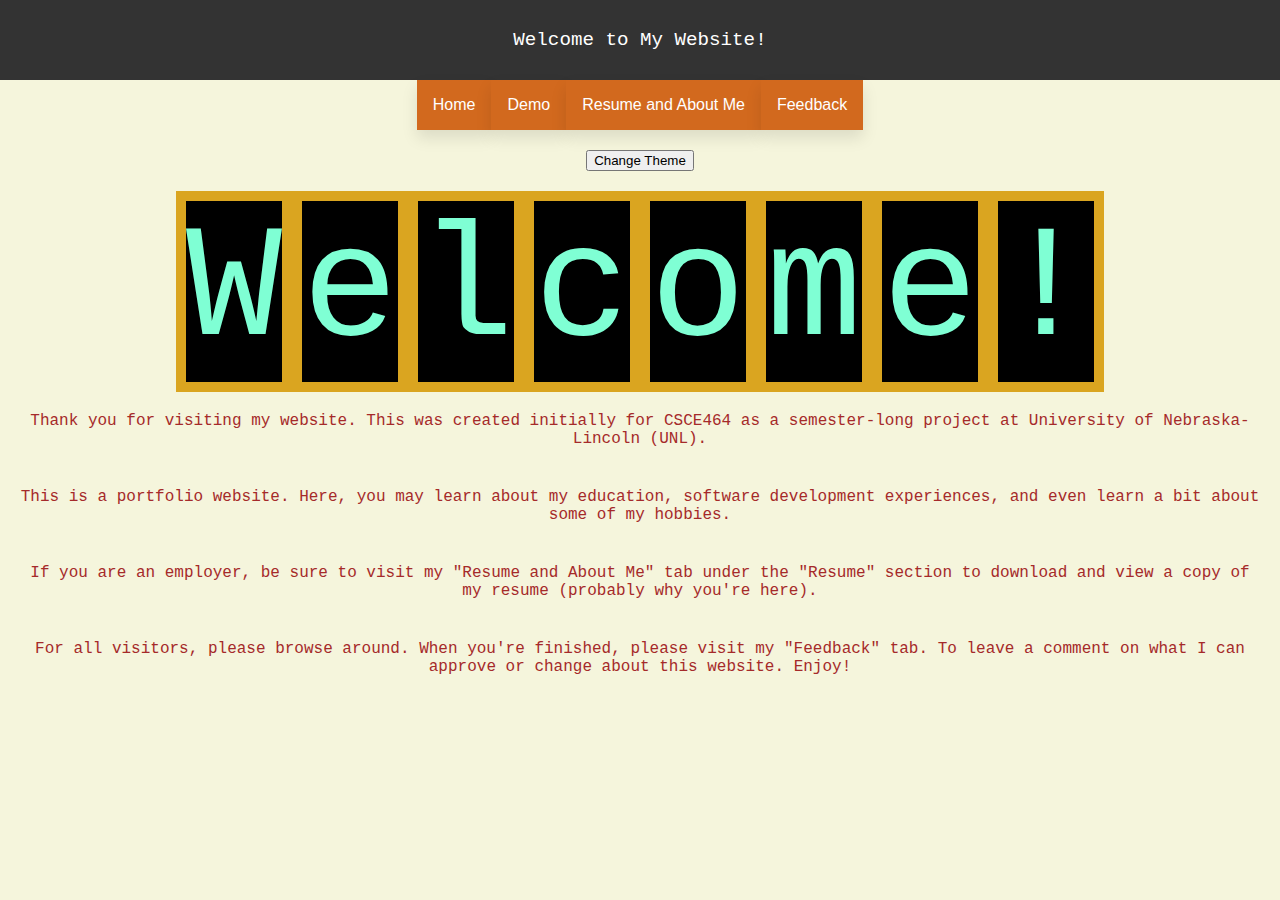
<file: index.html>
<!DOCTYPE html>
<html>
<head>
  <title>Welcome</title>
  <link rel="stylesheet" href="myclasses.css">
  <link href="https://fonts.cdnfonts.com/css/nexa-bold" rel="stylesheet">
</head>
<body id="background" class="Colors">
    
  <div class="footer">
    <p>Welcome to My Website!</p>
  </div>

  <div class="button-container">
    <div class="dropdown">
      <button id="HomeBtn" class="dropbtn">Home</button>
      <div class="dropdown-content">
        <a href="index.html">Welcome</a>
        <a href="Projects.html">Projects</a>
        <a href="Education.html">Education</a>
        <a href="Languages.html">Languages</a>
      </div>
    </div>
  
    <div class="dropdown">
      <button id="DemoBtn" class="dropbtn">Demo</button>
      <div class="dropdown-content">
        <a href="Second.html">Cool Stuff!</a>
      </div>
    </div>
  
    <div class="dropdown">
      <button id="AboutBtn" class="dropbtn">Resume and About Me</button>
      <div class="dropdown-content">
        <a href="ResumeDownload.html">Resume</a>
        <a href="AboutMe.html">About Me</a>
      </div>
    </div>
  
    <div class="dropdown">
      <button id="RateBtn" class="dropbtn">Feedback</button>
      <div class="dropdown-content">
        <a href="Feedback.html">Feedback</a>
      </div>
    </div>
  </div>

  <div id="websiteTheme" class="social-distance">
    <button id="theme" onclick="changeTheme()">
      Change Theme
    </button>
  </div>

    <div id="flexlarge" class="flex-container" style="color:aquamarine">
      <div id="flex1" class="flex-container2">
        <div class="flex-item"> W</div>
        <div class="flex-item"> e</div>
        <div class="flex-item"> l</div>
        <div class="flex-item"> c</div>
        <div class="flex-item"> o</div>
        <div class="flex-item"> m</div>
        <div class="flex-item"> e</div>
        <div class="flex-item"> !</div>
      </div>
    </div>

    <div class="social-distance">
      Thank you for visiting my website. This was created initially for CSCE464 as a semester-long project at University of Nebraska-Lincoln (UNL).
    </div>

    <div class="social-distance">
      This is a portfolio website. Here, you may learn about my education, software development experiences, and even learn a bit about some of my hobbies.
    </div>

    <div class="social-distance">
      If you are an employer, be sure to visit my "Resume and About Me" tab under the "Resume" section to download and view a copy of my resume (probably why you're here).
    </div>

    <div class="social-distance">
      For all visitors, please browse around. When you're finished, please visit my "Feedback" tab. To leave a comment on what I can approve or change about this website. Enjoy!
    </div>

  <script>
    function changeTheme(){
      if (document.getElementById("background").className == "dark-colors"){
        document.getElementById("background").className = "Colors";
        document.getElementById("flexlarge").className = "flex-container";
        document.getElementById("flex1").className = "flex-container2";
        document.getElementById("HomeBtn").className = "dropbtn";
        document.getElementById("DemoBtn").className = "dropbtn";
        document.getElementById("AboutBtn").className = "dropbtn";
        document.getElementById("RateBtn").className = "dropbtn";
      } else {
        document.getElementById("background").className = "dark-colors";
        document.getElementById("flexlarge").className = "dark-flex-container";
        document.getElementById("flex1").className = "flex-container2";
        document.getElementById("HomeBtn").className = "dark-dropbtn";
        document.getElementById("DemoBtn").className = "dark-dropbtn";
        document.getElementById("AboutBtn").className = "dark-dropbtn";
        document.getElementById("RateBtn").className = "dark-dropbtn";
      }
    }
  </script>
</body>

</html>
</file>
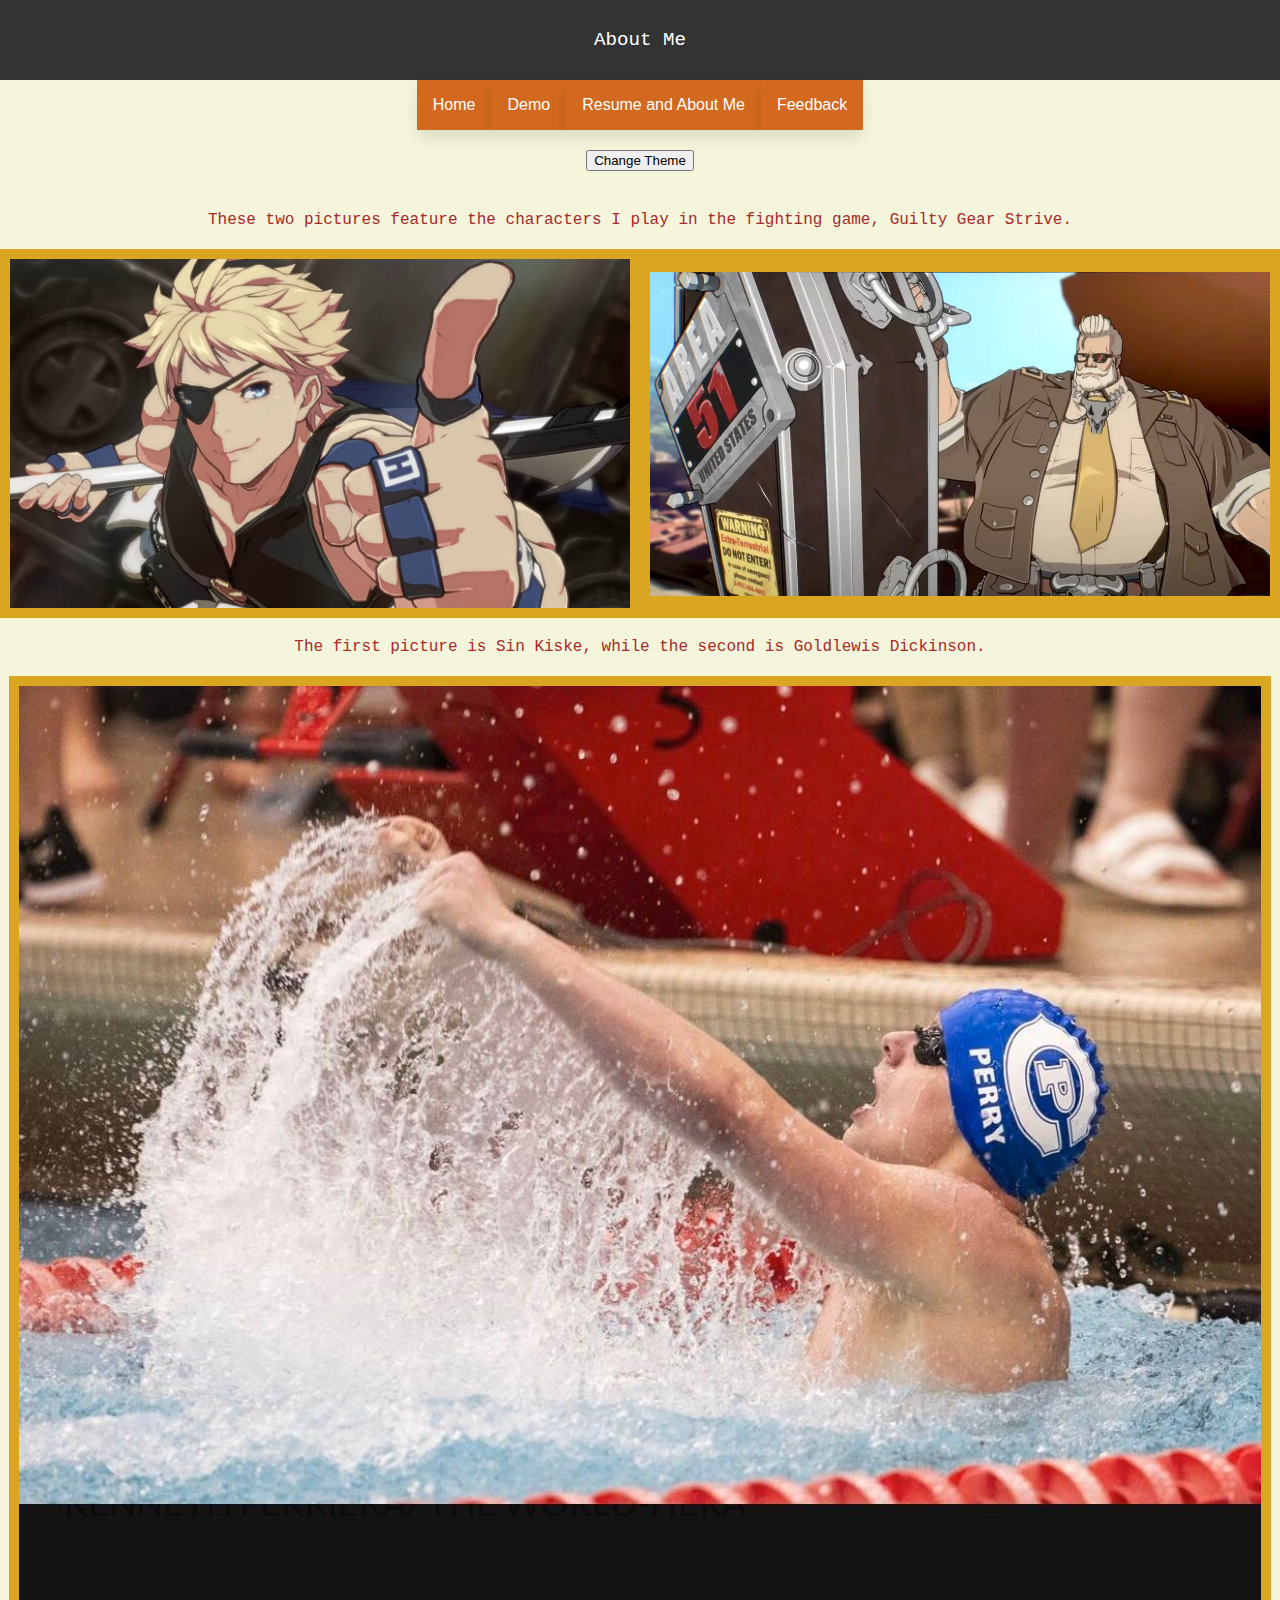
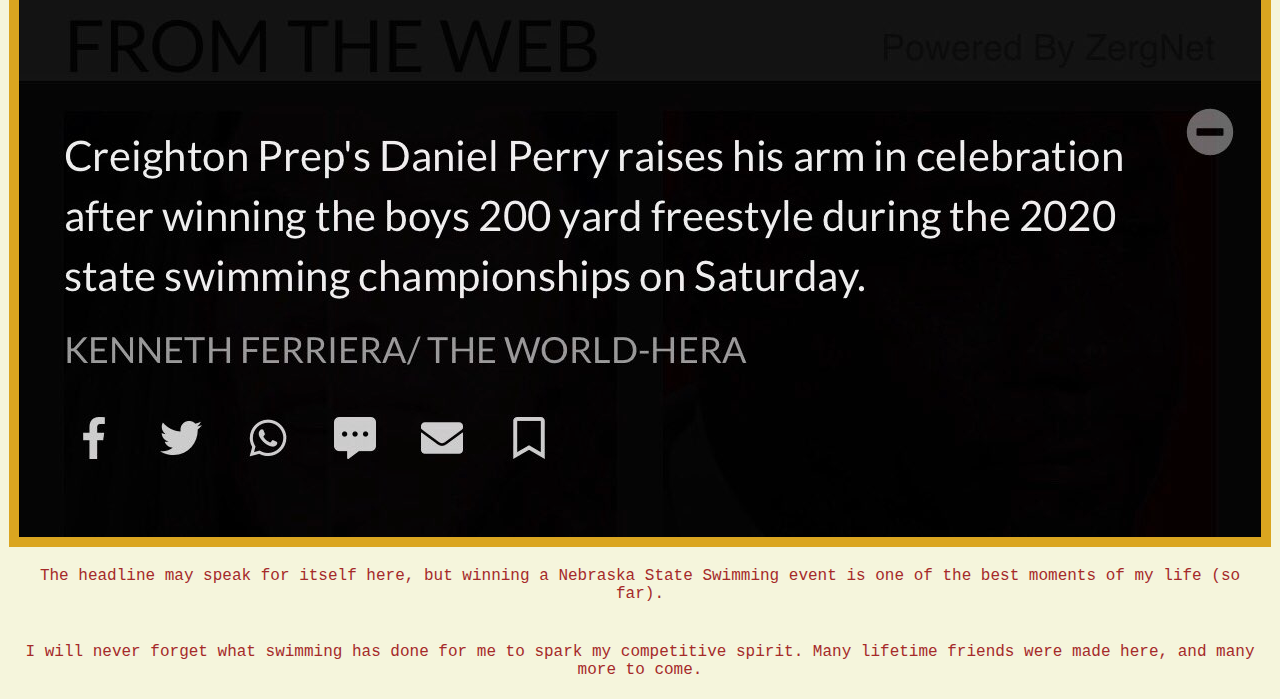
<file: AboutMe.html>
<!DOCTYPE html>
    <head>
    <title>About Me</title>
    <link rel="stylesheet" href="myclasses.css">
    <link href="https://fonts.cdnfonts.com/css/nexa-bold" rel="stylesheet">
    </head>
    <body id="background" class="Colors">
      <div class="footer">
        <p>About Me</p>
      </div>
      
      <style>
    .flex-container {
      display: flex;
      justify-content: center;
      align-items: center;
    }
    
    .flex-container2 {
      display: flex;
      justify-content: center;
      align-items: center;
      padding: 0;
      margin: 0;
    }
    
    .flex-item img {
      display: block;
      max-width: 100%;
      height: auto;
      border: none;
    }
  </style>

      <div class="button-container">
        <div class="dropdown">
          <button id="HomeBtn" class="dropbtn">Home</button>
          <div class="dropdown-content">
            <a href="index.html">Welcome</a>
            <a href="Projects.html">Projects</a>
            <a href="Education.html">Education</a>
            <a href="Languages.html">Languages</a>
          </div>
        </div>
      
        <div class="dropdown">
          <button id="DemoBtn" class="dropbtn">Demo</button>
          <div class="dropdown-content">
            <a href="Second.html">Cool Stuff!</a>
          </div>
        </div>
      
        <div class="dropdown">
          <button id="AboutBtn" class="dropbtn">Resume and About Me</button>
          <div class="dropdown-content">
            <a href="ResumeDownload.html">Resume</a>
            <a href="AboutMe.html">About Me</a>
          </div>
        </div>
      
        <div class="dropdown">
          <button id="RateBtn" class="dropbtn">Feedback</button>
          <div class="dropdown-content">
            <a href="Feedback.html">Feedback</a>
          </div>
        </div>
      </div>

      <div id="websiteTheme" class="social-distance">
        <button id="theme" onclick="changeTheme()">
          Change Theme
        </button>
      </div>

      <div class="social-distance">
        These two pictures feature the characters I play in the fighting game, Guilty Gear Strive.
      </div>

      <div id="flexlarge" class="flex-container">
        <div id="flex1" class="flex-container2">
          <div class="flex-item">
            <img src="TheBoy.png" alt="SIN KISKEEEEE">
          </div>
          <div class="flex-item">
            <img src="thebigman.png" alt="goldlewis">
          </div>
        </div>
      </div>

      <div class="social-distance">
        The first picture is Sin Kiske, while the second is Goldlewis Dickinson.
      </div>

      <div id="flexlarge2" class="flex-container">
        <div id="flex1" class="flex-container2">
          <div class="flex-item">
            <img src="NUMBERONE.png" alt="State Champ Baby">
          </div>
        </div>
      </div>

      <div class="social-distance">
        The headline may speak for itself here, but winning a Nebraska State Swimming event is one of the best moments of my life (so far).
      </div>

      <div class="social-distance">
        I will never forget what swimming has done for me to spark my competitive spirit. Many lifetime friends were made here, and many more to come.
      </div>

      <script>
        function changeTheme(){
          if (document.getElementById("background").className == "dark-colors"){
            document.getElementById("background").className = "Colors";
            document.getElementById("flexlarge").className = "flex-container";
            document.getElementById("flexlarge2").className = "flex-container";
            document.getElementById("HomeBtn").className = "dropbtn";
            document.getElementById("DemoBtn").className = "dropbtn";
            document.getElementById("AboutBtn").className = "dropbtn";
            document.getElementById("RateBtn").className = "dropbtn";
          } else {
            document.getElementById("background").className = "dark-colors";
            document.getElementById("flexlarge").className = "dark-flex-container";
            document.getElementById("flexlarge2").className = "dark-flex-container";
            document.getElementById("HomeBtn").className = "dark-dropbtn";
            document.getElementById("DemoBtn").className = "dark-dropbtn";
            document.getElementById("AboutBtn").className = "dark-dropbtn";
            document.getElementById("RateBtn").className = "dark-dropbtn";
          }
        }
      </script>
    </body>
</file>
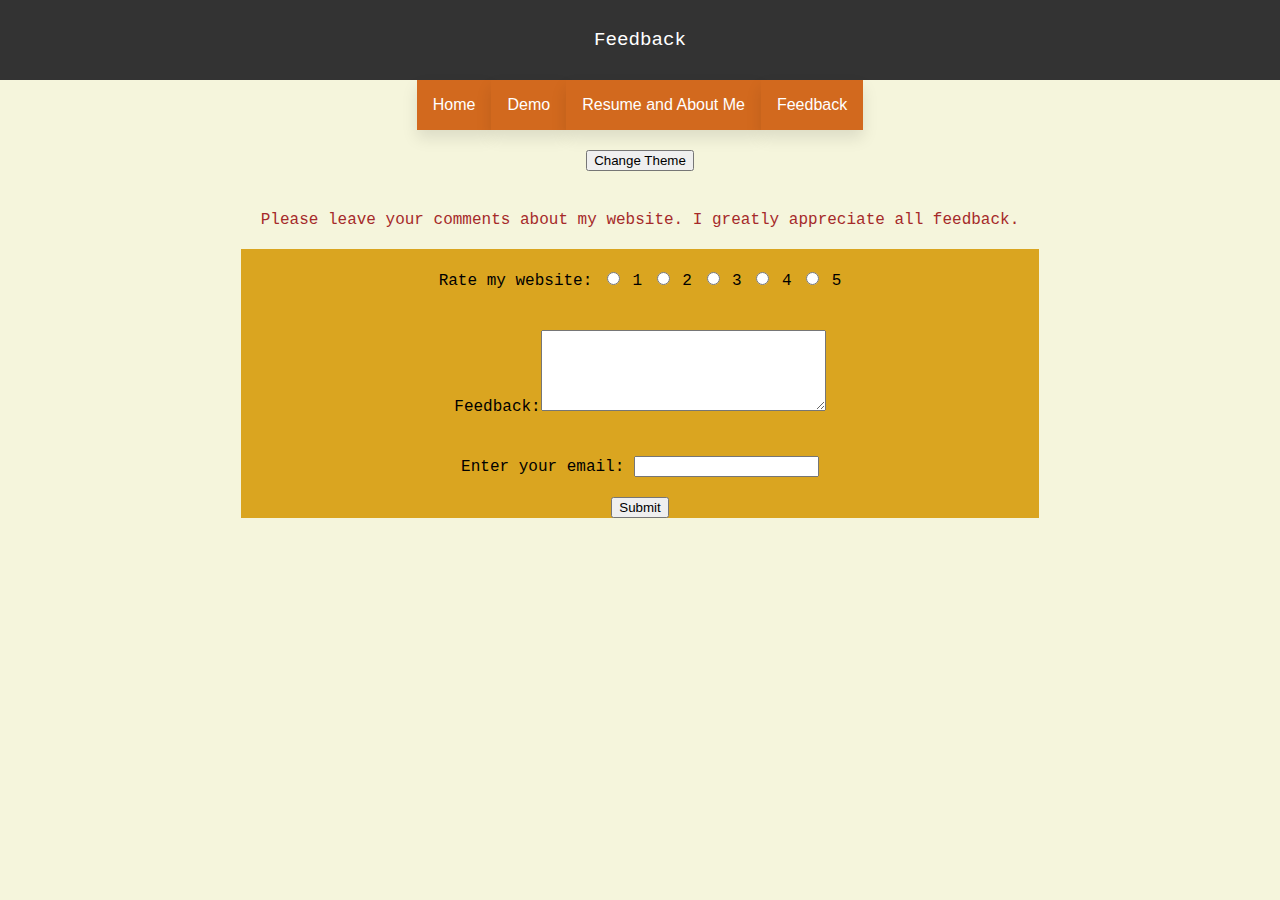
<file: Feedback.html>
<!DOCTYPE html>
  <head>
  <title>Feedback</title>
  <link rel="stylesheet" href="myclasses.css">
  <link href="https://fonts.cdnfonts.com/css/nexa-bold" rel="stylesheet">
  </head>
  <body id="background" class="Colors">
    <div class="footer">
      <p>Feedback</p>
    </div>

    <div class="button-container">
      <div class="dropdown">
        <button id="HomeBtn" class="dropbtn">Home</button>
        <div class="dropdown-content">
          <a href="index.html">Welcome</a>
          <a href="Projects.html">Projects</a>
          <a href="Education.html">Education</a>
          <a href="Languages.html">Languages</a>
        </div>
      </div>
    
      <div class="dropdown">
        <button id="DemoBtn" class="dropbtn">Demo</button>
        <div class="dropdown-content">
          <a href="Second.html">Cool Stuff!</a>
        </div>
      </div>
    
      <div class="dropdown">
        <button id="AboutBtn" class="dropbtn">Resume and About Me</button>
        <div class="dropdown-content">
          <a href="ResumeDownload.html">Resume</a>
          <a href="AboutMe.html">About Me</a>
        </div>
      </div>
    
      <div class="dropdown">
        <button id="RateBtn" class="dropbtn">Feedback</button>
        <div class="dropdown-content">
          <a href="Feedback.html">Feedback</a>
        </div>
      </div>
    </div>

    <div id="bigPage">
    <div id="websiteTheme" class="social-distance">
      <button id="theme" onclick="changeTheme()">
        Change Theme
      </button>
    </div>

    <div class="social-distance">
      Please leave your comments about my website. I greatly appreciate all feedback.
    </div>

    <div id="flexlarge" class="flex-container">
      <form action="" method="get" onsubmit="return displayRate()">
          <div class="social-distance">
              Rate my website:
              <input type="radio" name="Star" value="*" required> 1
              <input type="radio" name="Star" value="**"> 2
              <input type="radio" name="Star" value="***"> 3
              <input type="radio" name="Star" value="****"> 4
              <input type="radio" name="Star" value="*****"> 5
          </div>
          <div class="social-distance">Feedback:<textarea id="story" name="story" rows="5" cols="33"></textarea>
          </div>
        <div class="social-distance">
          <label for="name">Enter your email: </label>
          <input type="text" name="email" id="email" required>
        </div>
        <div class="padding: 30px">
          <input type="submit" value="Submit">
        </div>
      </form>
    </div>
  </div>

  <script>
    function changeTheme(){
      if (document.getElementById("background").className == "dark-colors"){
        document.getElementById("background").className = "Colors";
        document.getElementById("flexlarge").className = "flex-container";
        document.getElementById("HomeBtn").className = "dropbtn";
        document.getElementById("DemoBtn").className = "dropbtn";
        document.getElementById("AboutBtn").className = "dropbtn";
        document.getElementById("RateBtn").className = "dropbtn";
      } else {
        document.getElementById("background").className = "dark-colors";
        document.getElementById("flexlarge").className = "dark-flex-container";
        document.getElementById("HomeBtn").className = "dark-dropbtn";
        document.getElementById("DemoBtn").className = "dark-dropbtn";
        document.getElementById("AboutBtn").className = "dark-dropbtn";
        document.getElementById("RateBtn").className = "dark-dropbtn";
      }
    }

     function displayRate() {
      var rating = document.querySelector('input[name="Star"]:checked').value;
      var email = document.getElementById("email").value;
      var feedback = document.getElementById("story").value;
      var correct = true;
    
      if (!email.includes("@") || !email.includes(".")){
        var correct = false;
      }
    
      const feedbackContainer = document.createElement("div");
      feedbackContainer.classList.add("feedback-container", "social-distance");
    
      const ratingPara = document.createElement("p");
      const emailPara = document.createElement("p");
      const feedbackPara = document.createElement("p");
    
      const ratingNode = document.createTextNode(`Rating: ${rating}`);
      const emailNode = document.createTextNode(`Email: ${email}`);
      const feedbackNode = document.createTextNode(`Feedback Count: ${feedback}`);
    
      ratingPara.appendChild(ratingNode);
      emailPara.appendChild(emailNode);
      feedbackPara.appendChild(feedbackNode);
      if (correct == true) {
        feedbackContainer.appendChild(ratingPara);
        feedbackContainer.appendChild(emailPara);
        feedbackContainer.appendChild(feedbackPara);
      
        const element = document.getElementById("bigPage");
        element.appendChild(feedbackContainer);
      }
    
      return false;
    }
    
    
  </script>
  </body>
</file>
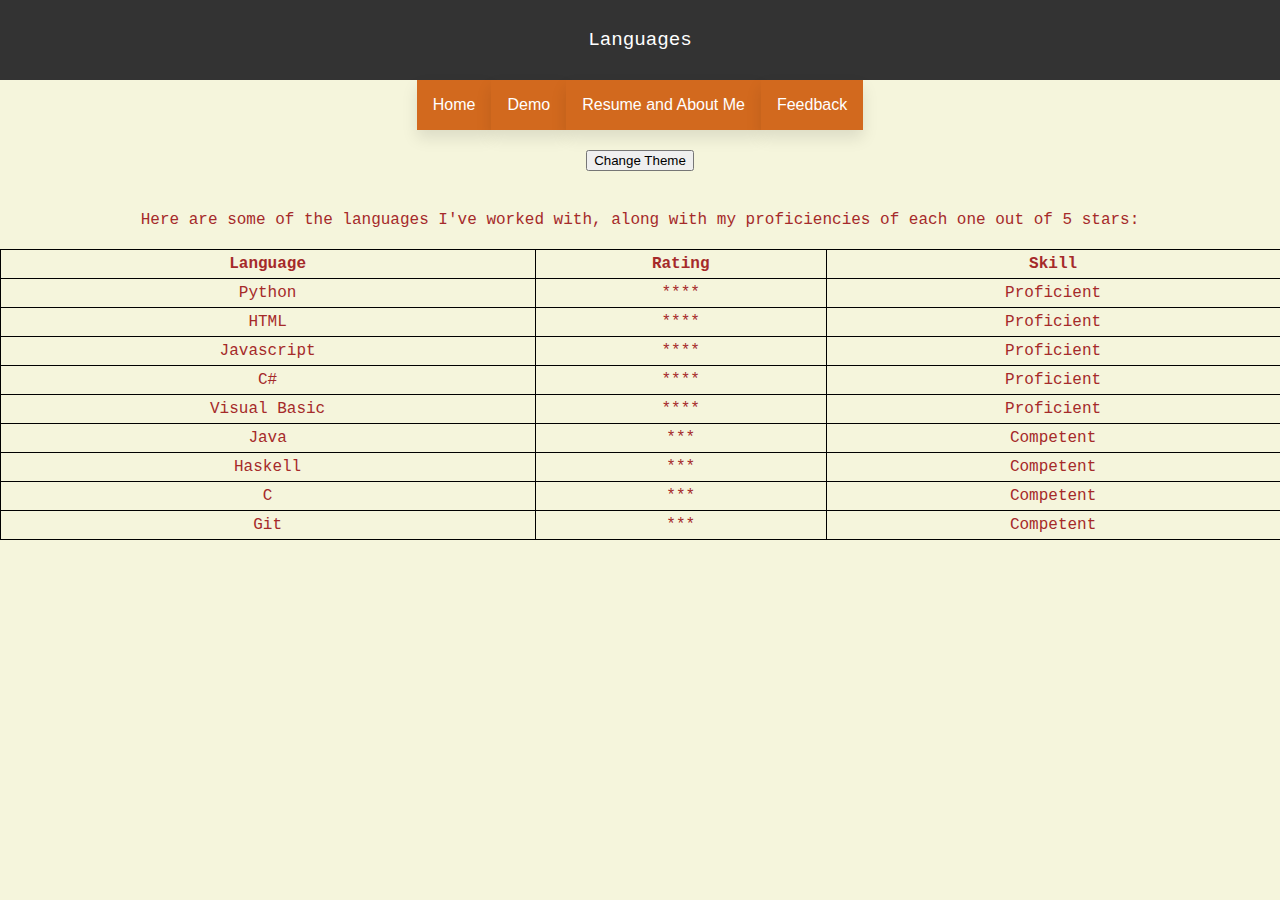
<file: Languages.html>
<!DOCTYPE html>
<html>
    <head>
    <title>Languages</title>
    <link rel="stylesheet" href="myclasses.css">
    <link href="https://fonts.cdnfonts.com/css/nexa-bold" rel="stylesheet">
    </head>

    <body id="background" class="Colors">
      <div class="footer">
        <p>Languages</p>
      </div>
  
      <div class="button-container">
        <div class="dropdown">
          <button id="HomeBtn" class="dropbtn">Home</button>
          <div class="dropdown-content">
            <a href="index.html">Welcome</a>
            <a href="Projects.html">Projects</a>
            <a href="Education.html">Education</a>
            <a href="Languages.html">Languages</a>
          </div>
        </div>
      
        <div class="dropdown">
          <button id="DemoBtn" class="dropbtn">Demo</button>
          <div class="dropdown-content">
            <a href="Second.html">Cool Stuff!</a>
          </div>
        </div>
      
        <div class="dropdown">
          <button id="AboutBtn" class="dropbtn">Resume and About Me</button>
          <div class="dropdown-content">
            <a href="ResumeDownload.html">Resume</a>
            <a href="AboutMe.html">About Me</a>
          </div>
        </div>
      
        <div class="dropdown">
          <button id="RateBtn" class="dropbtn">Feedback</button>
          <div class="dropdown-content">
            <a href="Feedback.html">Feedback</a>
          </div>
        </div>
      </div>
  
      <div id="websiteTheme" class="social-distance">
        <button id="theme" onclick="changeTheme()">
          Change Theme
        </button>
      </div> 

      <div class="social-distance">
        Here are some of the languages I've worked with, along with my proficiencies of each one out of 5 stars:
      </div>

      <div class="table">
        <div class="row header">
          <div class="table-cell">Language</div>
          <div class="table-cell">Rating</div>
          <div class="table-cell">Skill</div>
        </div>
        <div class="row">
          <div class="table-cell">Python</div>
          <div class="table-cell">****</div>
          <div class="table-cell">Proficient</div>
        </div>
        <div class="row">
          <div class="table-cell">HTML</div>
          <div class="table-cell">****</div>
          <div class="table-cell">Proficient</div>
        </div>
        <div class="row">
          <div class="table-cell">Javascript</div>
          <div class="table-cell">****</div>
          <div class="table-cell">Proficient</div>
        </div>
        <div class="row">
          <div class="table-cell">C#</div>
          <div class="table-cell">****</div>
          <div class="table-cell">Proficient</div>
        </div>
        <div class="row">
          <div class="table-cell">Visual Basic</div>
          <div class="table-cell">****</div>
          <div class="table-cell">Proficient</div>
        </div>
        <div class="row">
          <div class="table-cell">Java</div>
          <div class="table-cell">***</div>
          <div class="table-cell">Competent</div>
        </div>
        <div class="row">
          <div class="table-cell">Haskell</div>
          <div class="table-cell">***</div>
          <div class="table-cell">Competent</div>
        </div>
        <div class="row">
          <div class="table-cell">C</div>
          <div class="table-cell">***</div>
          <div class="table-cell">Competent</div>
        </div>
        <div class="row">
          <div class="table-cell">Git</div>
          <div class="table-cell">***</div>
          <div class="table-cell">Competent</div>
        </div>
      </div>
      
      <script>
        function changeTheme(){
          if (document.getElementById("background").className == "dark-colors"){
            document.getElementById("background").className = "Colors";
            document.getElementById("HomeBtn").className = "dropbtn";
            document.getElementById("DemoBtn").className = "dropbtn";
            document.getElementById("AboutBtn").className = "dropbtn";
            document.getElementById("RateBtn").className = "dropbtn";
          } else {
            document.getElementById("background").className = "dark-colors";
            document.getElementById("HomeBtn").className = "dark-dropbtn";
            document.getElementById("DemoBtn").className = "dark-dropbtn";
            document.getElementById("AboutBtn").className = "dark-dropbtn";
            document.getElementById("RateBtn").className = "dark-dropbtn";
          }
        }
      </script>
    </body>
  </html>
</file>
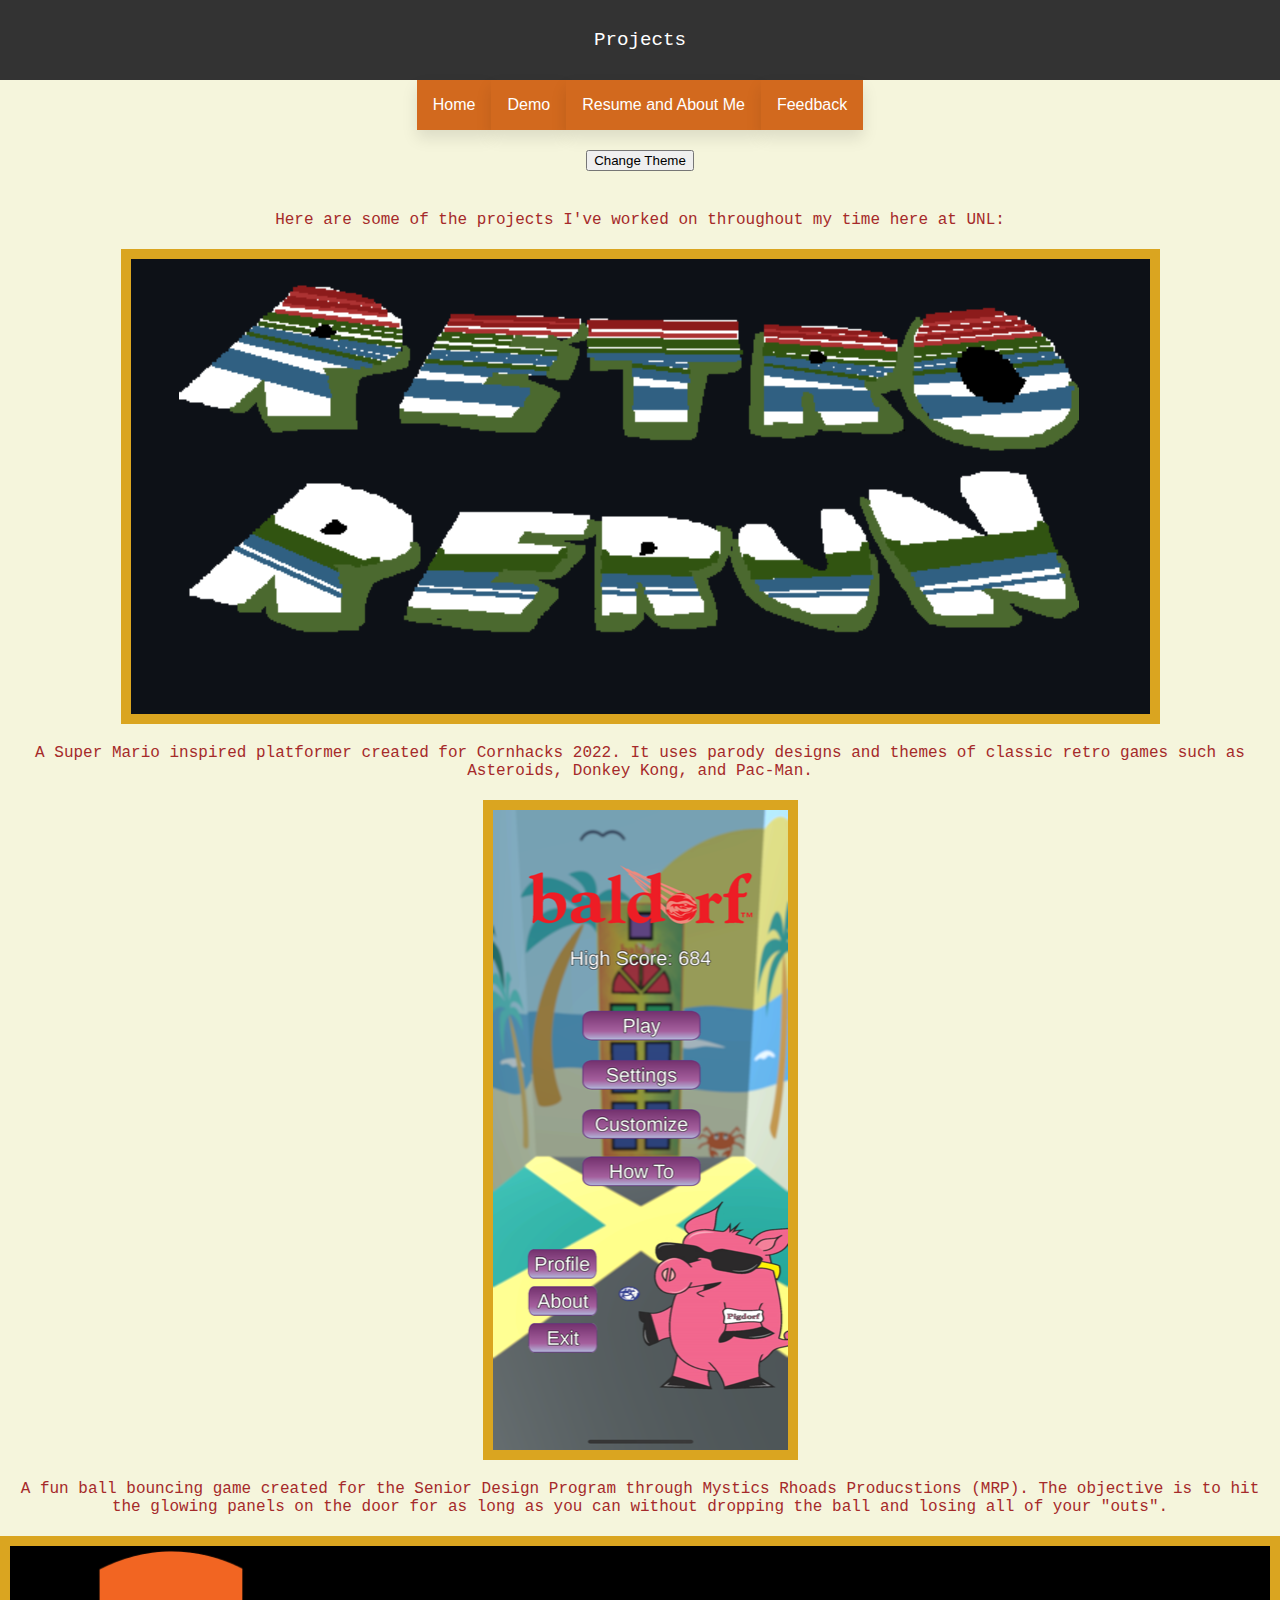
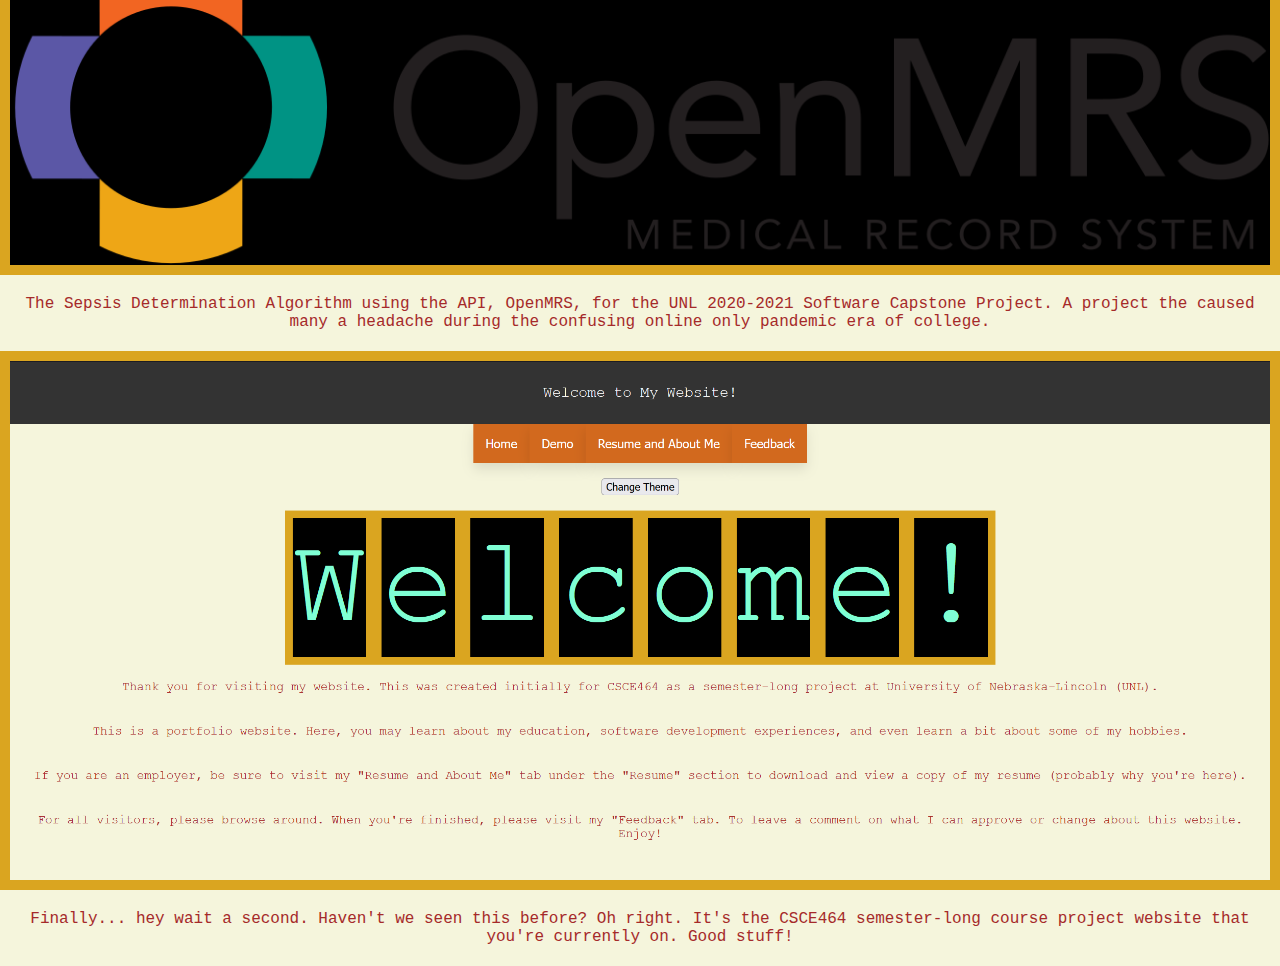
<file: Projects.html>
<!DOCTYPE html>
<html>
<head>
  <title>Projects</title>
  <link rel="stylesheet" href="myclasses.css">
  <link href="https://fonts.cdnfonts.com/css/nexa-bold" rel="stylesheet">
</head>
    <body id="background" class="Colors">
      <div class="footer">
        <p>Projects</p>
      </div>
  
      <div class="button-container">
        <div class="dropdown">
          <button id="HomeBtn" class="dropbtn">Home</button>
          <div class="dropdown-content">
            <a href="index.html">Welcome</a>
            <a href="Projects.html">Projects</a>
            <a href="Education.html">Education</a>
            <a href="Languages.html">Languages</a>
          </div>
        </div>
      
        <div class="dropdown">
          <button id="DemoBtn" class="dropbtn">Demo</button>
          <div class="dropdown-content">
            <a href="Second.html">Cool Stuff!</a>
          </div>
        </div>
      
        <div class="dropdown">
          <button id="AboutBtn" class="dropbtn">Resume and About Me</button>
          <div class="dropdown-content">
            <a href="ResumeDownload.html">Resume</a>
            <a href="AboutMe.html">About Me</a>
          </div>
        </div>
      
        <div class="dropdown">
          <button id="RateBtn" class="dropbtn">Feedback</button>
          <div class="dropdown-content">
            <a href="Feedback.html">Feedback</a>
          </div>
        </div>
      </div>
  
      <div id="websiteTheme" class="social-distance">
        <button id="theme" onclick="changeTheme()">
          Change Theme
        </button>
      </div> 

      <div class="social-distance">
        Here are some of the projects I've worked on throughout my time here at UNL:
      </div>

      <div id="flexlarge" class="flex-container">
        <div id="flex1" class="flex-container2">
          <div class="flex-item">
            <img src="RetroRerun.PNG" alt="RetroGaming">
          </div>
        </div>
      </div>

      <div class="social-distance">
        A Super Mario inspired platformer created for Cornhacks 2022. It uses parody designs and themes of classic retro games such as Asteroids, Donkey Kong, and Pac-Man.
      </div>

      <div id="flexlarge2" class="flex-container">
        <div id="flex1" class="flex-container2">
          <div class="flex-item">
            <img src="baldorf.png" alt="baldorf">
          </div>
        </div>
      </div>

      <div class="social-distance">
        A fun ball bouncing game created for the Senior Design Program through Mystics Rhoads Producstions (MRP). The objective is to hit the glowing panels on the door for as long as you can without dropping the ball and losing all of your "outs".
      </div>

      <div id="flexlarge3" class="flex-container">
        <div id="flex1" class="flex-container2">
          <div class="flex-item">
            <img src="OpenMRS.png" alt="SEPSIS">
          </div>
        </div>
      </div>

      <div class="social-distance">
        The Sepsis Determination Algorithm using the API, OpenMRS, for the UNL 2020-2021 Software Capstone Project. A project the caused many a headache during the confusing online only pandemic era of college.
      </div>

      <div id="flexlarge4" class="flex-container">
        <div id="flex1" class="flex-container2">
          <div class="flex-item">
            <img src="ThisProject.PNG" alt="Wait what?">
          </div>
        </div>
      </div>

      <div class="social-distance">
        Finally... hey wait a second. Haven't we seen this before? Oh right. It's the CSCE464 semester-long course project website that you're currently on. Good stuff!
      </div>
      
      <script>
        function changeTheme(){
          if (document.getElementById("background").className == "dark-colors"){
            document.getElementById("background").className = "Colors";
            document.getElementById("HomeBtn").className = "dropbtn";
            document.getElementById("DemoBtn").className = "dropbtn";
            document.getElementById("AboutBtn").className = "dropbtn";
            document.getElementById("RateBtn").className = "dropbtn";
            document.getElementById("flexlarge").className = "flex-container";
            document.getElementById("flexlarge2").className = "flex-container";
            document.getElementById("flexlarge3").className = "flex-container";
            document.getElementById("flexlarge4").className = "flex-container";
          } else {
            document.getElementById("background").className = "dark-colors";
            document.getElementById("HomeBtn").className = "dark-dropbtn";
            document.getElementById("DemoBtn").className = "dark-dropbtn";
            document.getElementById("AboutBtn").className = "dark-dropbtn";
            document.getElementById("RateBtn").className = "dark-dropbtn";
            document.getElementById("flexlarge").className = "dark-flex-container";
            document.getElementById("flexlarge2").className = "dark-flex-container";
            document.getElementById("flexlarge3").className = "dark-flex-container";
            document.getElementById("flexlarge4").className = "dark-flex-container";
          }
        }
      </script>
    </body>
  </html>
</file>
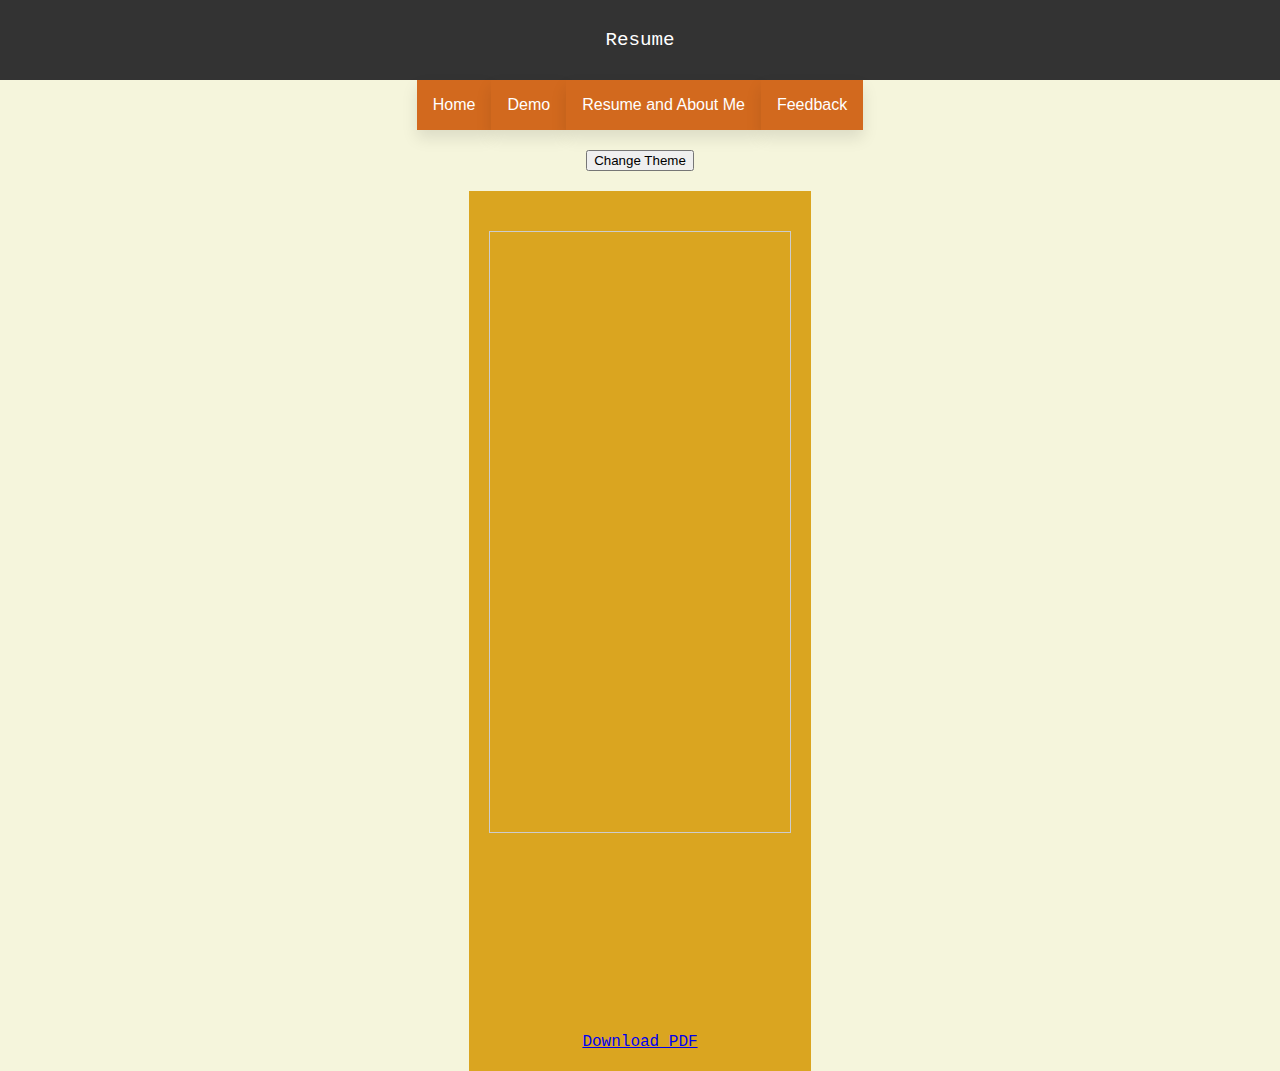
<file: ResumeDownload.html>
<!DOCTYPE html>
<html>
<head>
  <title>Resume</title>
  <link rel="stylesheet" href="myclasses.css">
  <script src="https://mozilla.github.io/pdf.js/build/pdf.js"></script>
</head>
<body id="background" class="Colors">
    <div class="footer">
        <p>Resume</p>
    </div>

    <div class="button-container">
        <div class="dropdown">
          <button id="HomeBtn" class="dropbtn">Home</button>
          <div class="dropdown-content">
            <a href="index.html">Welcome</a>
            <a href="Projects.html">Projects</a>
            <a href="Education.html">Education</a>
            <a href="Languages.html">Languages</a>
          </div>
        </div>
      
        <div class="dropdown">
          <button id="DemoBtn" class="dropbtn">Demo</button>
          <div class="dropdown-content">
            <a href="Second.html">Cool Stuff!</a>
          </div>
        </div>
      
        <div class="dropdown">
          <button id="AboutBtn" class="dropbtn">Resume and About Me</button>
          <div class="dropdown-content">
            <a href="ResumeDownload.html">Resume</a>
            <a href="AboutMe.html">About Me</a>
          </div>
        </div>
      
        <div class="dropdown">
          <button id="RateBtn" class="dropbtn">Feedback</button>
          <div class="dropdown-content">
            <a href="Feedback.html">Feedback</a>
          </div>
        </div>
      </div>

    <div id="websiteTheme" class="social-distance">
        <button id="theme" onclick="changeTheme()">
            Change Theme
        </button>
    </div>

    <div id="flexlarge" class="flex-container">
        <div class="resume-wrapper">
            <div class="preview-container">
                <canvas id="pdf-preview"></canvas>
            </div>
            <a class="download-link" href="Perry_Resume_2022.pdf" download>Download PDF</a>
        </div>
    </div>

  <script>
    function renderPDF(url, canvasContainer) {
      pdfjsLib.getDocument(url).promise.then(function(pdf) {
        pdf.getPage(1).then(function(page) {
          var viewport = page.getViewport({ scale: 1 });
          var canvas = document.getElementById('pdf-preview');
          var context = canvas.getContext('2d');
          canvas.height = viewport.height;
          canvas.width = viewport.width;

          page.render({
            canvasContext: context,
            viewport: viewport
          });
        });
      });
    }

    renderPDF('Perry_Resume_2022.pdf', 'pdf-preview');

    function changeTheme(){
        if (document.getElementById("background").className == "dark-colors"){
        document.getElementById("background").className = "Colors";
        document.getElementById("HomeBtn").className = "dropbtn";
        document.getElementById("DemoBtn").className = "dropbtn";
        document.getElementById("AboutBtn").className = "dropbtn";
        document.getElementById("RateBtn").className = "dropbtn";
        document.getElementById("flexlarge").className = "flex-container";
        } else {
        document.getElementById("background").className = "dark-colors";
        document.getElementById("HomeBtn").className = "dark-dropbtn";
        document.getElementById("DemoBtn").className = "dark-dropbtn";
        document.getElementById("AboutBtn").className = "dark-dropbtn";
        document.getElementById("RateBtn").className = "dark-dropbtn";
        document.getElementById("flexlarge").className = "dark-flex-container";
        }
    }
  </script>
</body>
</html>
</file>
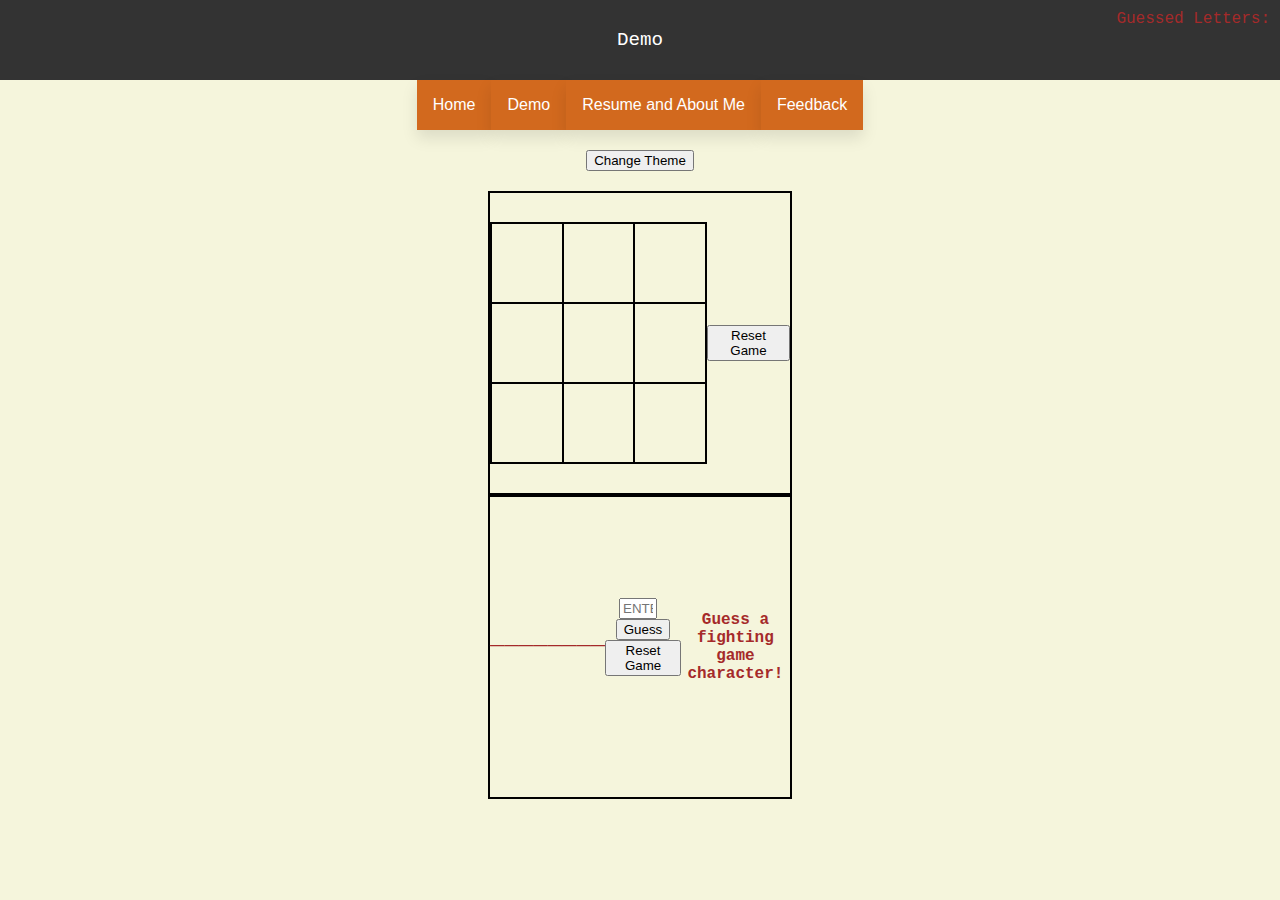
<file: Second.html>
<!DOCTYPE html>
    <head>
    <title>Second</title>
    <link rel="stylesheet" href="myclasses.css">
    <link href="https://fonts.cdnfonts.com/css/nexa-bold" rel="stylesheet">
    </head>
    <body id="background" class="Colors">
      <div class="footer">
        <p>Demo</p>
      </div>

      <div class="button-container">
        <div class="dropdown">
          <button id="HomeBtn" class="dropbtn">Home</button>
          <div class="dropdown-content">
            <a href="index.html">Welcome</a>
            <a href="Projects.html">Projects</a>
            <a href="Education.html">Education</a>
            <a href="Languages.html">Languages</a>
          </div>
        </div>
      
        <div class="dropdown">
          <button id="DemoBtn" class="dropbtn">Demo</button>
          <div class="dropdown-content">
            <a href="Second.html">Cool Stuff!</a>
          </div>
        </div>
      
        <div class="dropdown">
          <button id="AboutBtn" class="dropbtn">Resume and About Me</button>
          <div class="dropdown-content">
            <a href="ResumeDownload.html">Resume</a>
            <a href="AboutMe.html">About Me</a>
          </div>
        </div>
      
        <div class="dropdown">
          <button id="RateBtn" class="dropbtn">Feedback</button>
          <div class="dropdown-content">
            <a href="Feedback.html">Feedback</a>
          </div>
        </div>
      </div>

      <div id="websiteTheme" class="social-distance">
        <button id="theme" onclick="changeTheme()">
          Change Theme
        </button>
      </div>

      <div id="game-container">
        <div class="board">
          <div class="cell" id="0"></div>
          <div class="cell" id="1"></div>
          <div class="cell" id="2"></div>
          <div class="cell" id="3"></div>
          <div class="cell" id="4"></div>
          <div class="cell" id="5"></div>
          <div class="cell" id="6"></div>
          <div class="cell" id="7"></div>
          <div class="cell" id="8"></div>
        </div>
        <div id="message"></div>

        <button id="reset-button">Reset Game</button>
      </div>

      <div id="game-container">
        <div id="word-container"></div>
        <div id="guessed-letters"></div>
        <div id="guesses-container">
          <input type="text" id="letter-input" placeholder="Enter a letter">
          <button id="guess-button">Guess</button>
          <button id="reset-button-word">Reset Game</button>
        </div>
        <div id="message-container"></div>
      </div>

      <script>
        function changeTheme(){
          if (document.getElementById("background").className == "dark-colors"){
            document.getElementById("background").className = "Colors";
            document.getElementById("HomeBtn").className = "dropbtn";
            document.getElementById("DemoBtn").className = "dropbtn";
            document.getElementById("AboutBtn").className = "dropbtn";
            document.getElementById("RateBtn").className = "dropbtn";
          } else {
            document.getElementById("background").className = "dark-colors";
            document.getElementById("HomeBtn").className = "dark-dropbtn";
            document.getElementById("DemoBtn").className = "dark-dropbtn";
            document.getElementById("AboutBtn").className = "dark-dropbtn";
            document.getElementById("RateBtn").className = "dark-dropbtn";
          }
        }

        // Code for Tic Tac Toe
        const cells = document.querySelectorAll(".cell");
        const message = document.getElementById("message");
        const resetButton = document.getElementById("reset-button");
        let currentPlayer = "X";
        let board = ["", "", "", "", "", "", "", "", ""];

        cells.forEach((cell) => {
          cell.addEventListener("click", handleClick);
        });

        resetButton.addEventListener("click", resetGame);

        function handleClick() {
          if (this.textContent !== "") {
            return;
          }
          this.textContent = currentPlayer;
          board[this.id] = currentPlayer;
          if (checkWin()) {
            message.textContent = `${currentPlayer} wins!`;
            disableCellClick();
            return;
          }
          if (board.every((cell) => cell !== "")) {
            message.textContent = "It's a tie!";
            return;
          }
          currentPlayer = currentPlayer === "X" ? "O" : "X";
        }

        function checkWin() {
          const winningCombos = [
            [0, 1, 2],
            [3, 4, 5],
            [6, 7, 8],
            [0, 3, 6],
            [1, 4, 7],
            [2, 5, 8],
            [0, 4, 8],
            [2, 4, 6],
          ];
          return winningCombos.some(
            (combo) =>
              board[combo[0]] &&
              board[combo[0]] === board[combo[1]] &&
              board[combo[0]] === board[combo[2]]
          );
        }

        function disableCellClick() {
          cells.forEach((cell) => {
            cell.removeEventListener("click", handleClick);
          });
        }

        function resetGame() {
          cells.forEach((cell) => {
            cell.textContent = "";
          });
          currentPlayer = "X";
          board = ["", "", "", "", "", "", "", "", ""];
          message.textContent = "";
          cells.forEach((cell) => {
            cell.addEventListener("click", handleClick);
          });
        }
        
        // Code for FG Character Guessing game
        const words = ['RYU', 'KEN', 'SOL', 'RAGNA', 'GOLDLEWIS', 'KY', "SIN", "DIZZY", "BLANKA", "BEDMAN", "DELILAH", "BAIKEN", "POTEMKIN"];
        let selectedWord = '';
        let guessedLetters = [];
        let remainingAttempts = 6;
        
        function getRandomWord() {
          return words[Math.floor(Math.random() * words.length)];
        }
        
        function initializeGame() {
          document.getElementById("letter-input").value = "";
          selectedWord = getRandomWord();
          guessedLetters = [];
          remainingAttempts = 6;
        
          updateWordDisplay();
          updateMessage('Guess a fighting game character!');
          updateGuessedLetters();
        }
        
        function updateWordDisplay() {
          const wordContainer = document.getElementById('word-container');
          wordContainer.innerHTML = '';
        
          for (let letter of selectedWord) {
            const letterDisplay = document.createElement('span');
            letterDisplay.className = 'letter';
        
            if (guessedLetters.includes(letter)) {
              letterDisplay.textContent = letter;
            } else {
              letterDisplay.textContent = '_';
            }
        
            wordContainer.appendChild(letterDisplay);
          }
        }
        
        function updateMessage(message) {
          const messageContainer = document.getElementById('message-container');
          messageContainer.textContent = message;
        }
        
        function updateGuessedLetters() {
          const guessedLettersContainer = document.getElementById('guessed-letters');
          guessedLettersContainer.textContent = `Guessed Letters: ${guessedLetters.join(', ')}`;
        }
        
        function revealWord() {
          const wordContainer = document.getElementById('word-container');
          wordContainer.innerHTML = `<span class="word-reveal">The word was: ${selectedWord}</span>`;
        }
        
        function handleGuess() {
          const letterInput = document.getElementById('letter-input');
          const guessedLetter = letterInput.value.trim().toUpperCase();
        
          if (guessedLetter === '') {
            updateMessage('Please enter a letter.');
            return;
          }
        
          if (!/^[A-Z]$/.test(guessedLetter)) {
            updateMessage('Please enter a valid letter.');
            return;
          }
        
          if (guessedLetters.includes(guessedLetter)) {
            updateMessage('You already guessed that letter.');
            return;
          }
        
          if (remainingAttempts <= 0) {
            updateMessage('Game over! You ran out of attempts.');
            revealWord();
            return;
          }
        
          guessedLetters.push(guessedLetter);
        
          if (selectedWord.split('').every((letter) => guessedLetters.includes(letter))) {
            updateMessage('Congratulations! You guessed the word!');
            revealWord();
            return;
          }
        
          if (selectedWord.includes(guessedLetter)) {
            updateMessage('Good guess!');
          } else {
            remainingAttempts--;
        
            if (remainingAttempts === 0) {
              updateMessage('Game over! You ran out of attempts.');
              revealWord();
            } else {
              updateMessage(`Wrong guess! ${remainingAttempts} attempts remaining.`);
            }
          }
        
          updateWordDisplay();
          updateGuessedLetters();
          letterInput.value = '';
        
          letterInput.focus();
        }
        

        function resetGameWord() {
          initializeGame();
        }

        document.getElementById('guess-button').addEventListener('click', handleGuess);
        document.getElementById('reset-button-word').addEventListener('click', resetGameWord);

        initializeGame();

      </script>
    </body>
</file>
<file: myclasses.css>
.Alternative-color {
    color:chocolate;
}

.board {
    width: 240px;
    height: 240px;
    display: grid;
    grid-template-columns: repeat(3, 1fr);
    grid-template-rows: repeat(3, 1fr);
    border: 1px solid black;
}

body {
    display: flex;
    flex-direction: column;
    align-items: center;
    text-align: center;
    min-height: 100vh;
    margin: 0;
}

.BoldItalic {
    font-weight: bold;
    font-style: italic;
}

.button-container {
    display: flex;
    justify-content: center;
}

.Center {
    text-align: center;
}

.cell {
    display: flex;
    justify-content: center;
    align-items: center;
    font-size: 3em;
    cursor: pointer;
    border: 1px solid black;
}
  
.cell:hover {
    background-color: #eee;
}

.Colors {
    background-color: beige;
    font-family: 'Courier New', Courier, monospace;
    color: brown;
}

.dark-colors {
    background-color: #424549;
    font-family: 'Courier New', Courier, monospace;
    color: #04AA6D;
}

.dark-dropbtn {
    background-color: #04AA6D;
    color: white;
    padding: 16px;
    font-size: 16px;
    border: none;
    box-shadow: 0px 8px 15px rgba(0, 0, 0, 0.1);
}

.dark-flex-container {
    display: flex;
    background-color: #04AA6D;
    flex-direction: column;
    justify-content: left;
    color: #424549;
    align-items: center;
}

.download-link {
    display: block;
    margin-top: 200px;
    text-align: center;
}

.dropbtn {
    background-color: chocolate;
    color: white;
    padding: 16px;
    font-size: 16px;
    border: none;
    box-shadow: 0px 8px 15px rgba(0, 0, 0, 0.1);
}

.dropdown {
    position: relative;
}

.dropdown-content {
    display: none;
    position: absolute;
    background-color: #f1f1f1;
    min-width: 160px;
    box-shadow: 0px 8px 16px 0px rgba(0, 0, 0, 0.2);
    z-index: 1;
}

.dropdown-content a {
    color: black;
    padding: 12px 16px;
    text-decoration: none;
    display: block;
}

.dropdown-content a:hover {
    background-color: #ddd;
}

.dropdown:hover .dropdown-content {
    display: block;
    left: 0;
    right: 0;
}

.dropdown:hover .dropbtn {
    background-color: rgb(157, 89, 40);
}

.dropdown:hover .dark-dropbtn {
    background-color: #3e8e41;
}

.flex-container {
    display: flex;
    background-color: goldenrod;
    flex-direction: column;
    justify-content: center;
    color: black;
    align-items: center;
}

.flex-container2 {
    display: flex;
    justify-content: center;
    align-items: center;
    padding: 0;
    margin: 0;
}

.flex-item {
    background-color: black;
    margin: 10px;
    font-size: 10em;
    flex: 1;
}

.flex-item img {
    display: block;
    max-width: 100%;
    height: auto;
    border: none;
}

.footer {
    background-color: #333;
    color: #fff;
    padding: 10px;
    text-align: center;
    font-size: larger;
    width: 100%;
    max-width: 100%;
}

#game-container {
    width: 300px;
    height: 300px;
    border: 2px solid black;
    display: flex;
    justify-content: center;
    align-items: center;
}

.header {
    font-weight: bold;
}

.Heading {
    font-family: 'Nexa', sans-serif;
    text-align: center;
}


.social-distance{
    padding: 20px 20px 20px 20px;
}

.resume-wrapper {
    max-width: 800px;
    margin: 0 auto;
    padding: 20px;
}

.preview-container {
    max-width: 600px;
    height: 600px;
    margin: 20px auto;
    border: 1px solid #ccc;
}

.table {
    display: table;
    width: 100%;
    border-collapse: collapse;
}

.row {
    display: table-row;
}

.table-cell {
    display: table-cell;
    border: 1px solid black;
    padding: 5px;
}

#background {
    display: flex;
    flex-direction: column;
    align-items: center;
}
  
  #word-container {
    font-size: 24px;
    margin-bottom: 20px;
}
  
  #guesses-container {
    margin-bottom: 20px;
}
  
  #letter-input {
    width: 30px;
    text-transform: uppercase;
    margin-right: 10px;
}
  
  #message-container {
    font-weight: bold;
}
  
  #guessed-letters {
    position: absolute;
    top: 10px;
    right: 10px;
    font-size: 16px;
}
</file>
